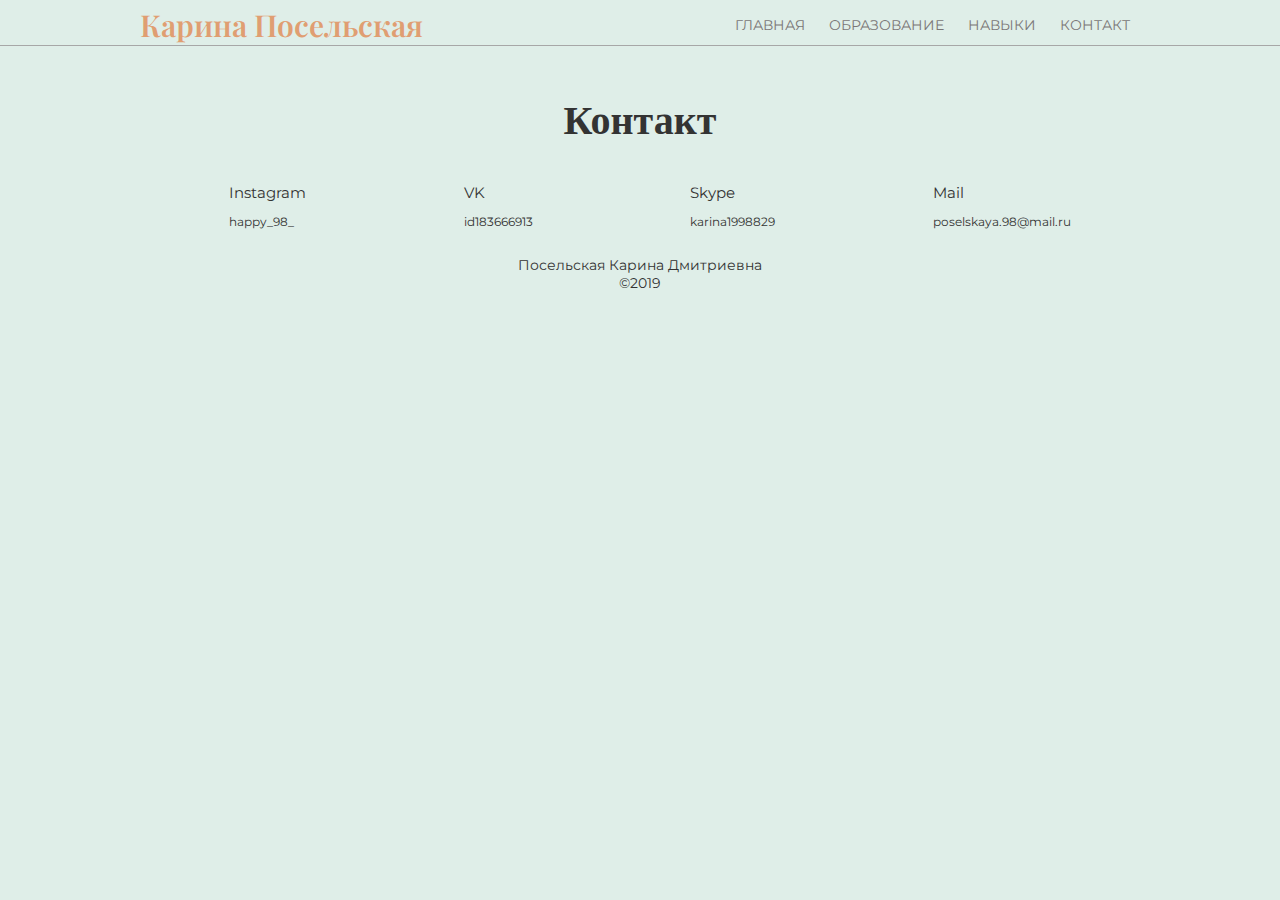
<file: index4.html>
<!DOCTYPE html>
<html>

<head>
    <meta charset="UTF-8">
    <link rel="stylesheet" href="css/styles.css">
    <link
        href="https://fonts.googleapis.com/css?family=Kaushan+Script|Montserrat:300i,400,700&display=swap&subset=cyrillic-ext"
        rel="stylesheet">
    <link href="https://fonts.googleapis.com/css?family=Playfair+Display&display=swap" rel="stylesheet">

    <link rel="stylesheet" href="https://use.fontawesome.com/releases/v5.7.2/css/all.css"
        integrity="sha384-fnmOCqbTlWIlj8LyTjo7mOUStjsKC4pOpQbqyi7RrhN7udi9RwhKkMHpvLbHG9Sr" crossorigin="anonymous">

    <!--<img src="http://placehold.it/110" alt=""> заглушка картинки -->

    <title>РезюмеКД</title>

</head>

<body>

    <header class="header">
        <div class="container">
            <div class=" header__inner">
                <div class="head__logo">Карина Посельская</div>
                <nav class="nav">
                    <a class="nav__link" href="index.html">Главная</a>
                    <a class="nav__link" href="index1.html">Образование</a>
                    <a class="nav__link" href="index2.html">Навыки</a>
                    
                    <a class="nav__link" href="index4.html">Контакт</a>
                </nav>
            </div>
        </div>
    </header>

    <hr>

    <div class="section__header">
        <h2 class="section__ovtitle">Контакт</h2>
    </div>

    <section class="section">
        <div class="container">
            <div class="intro1">
                <div class="intro__item1">
                    <a class="social__item" href="#" target="_blank">
                        <i class="fab fa-instagram"></i>
                    </a>
                </div>
                <div class="intro__item1">
                    <div class="intro__after2">Instagram</div>
                    <div class="intro__content2">
                        <p>
                            happy_98_
                    </div>
                </div>
                <div class="intro__item1">
                    <a class="social__item" href="https://vk.com/id183666913" target="_blank">
                        <i class="fab fa-vk"></i>
                    </a>
                </div>
                <div class="intro__item1">
                    <div class="intro__after2">VK</div>
                    <div class="intro__content2">
                        <p>
                            id183666913
                        </p>
                    </div>
                </div>
                <div class="intro__item1">
                    <a class="social__item" href="#" target="_blank">
                        <i class="fab fa-skype"></i>
                    </a>
                </div>
                <div class="intro__item1">
                    <div class="intro__after2">Skype</div>
                    <div class="intro__content2">
                        <p>
                            karina1998829
                    </div>
                </div>
                <div class="intro__item1">
                    <a class="social__item" href="#" target="_blank">
                        <i class="fas fa-envelope"></i>
                    </a>
                </div>
                <div class="intro__item1">
                    <div class="intro__after2">Mail</div>
                    <div class="intro__content2">
                        <p>
                            poselskaya.98@mail.ru
                        </p>
                    </div>
                </div>

            </div>
        </div>

    </section>










    <footer>
        <p class="basement__text">Посельская Карина Дмитриевна <br> ©2019</p>
    </footer>





</body>

</html>
</file>
<file: css/styles.css>
body {
   
    font-family:  'Montserrat', sans-serif;
    font-size: 15px;
    color: #333; 

    background-color: rgb(223, 238, 232);
    
    margin: 0;
    padding: 0;
    height: 100%;
    position: relative;
}

.header {
  
    position: fixed; 
    top: 0;  
    left: 0; 
    right: 0;  
    z-index: 1; 
    padding-top: 5px; 
    background-color: rgb(223, 238, 232);
}


.header__inner{
    display: flex;
    justify-content: space-between; 
    align-items: center; 
}

.head__logo {
    font-family: 'Playfair Display', serif;
    font-size: 30px;
    font-weight: 600;  
    color: rgb(224, 158, 114);
}

.nav {
    font-size: 14px;
    text-transform: uppercase; 
}

.nav__link {
    vertical-align: top;
    margin: 0 10px; 
    color: rgb(122, 118, 118);
    text-decoration: none;  
    position: relative; 
   }


.nav__link:after{
    content: "";
    display: block;
    width: 100%;
    height: 3px;
    background-color: rgb(224, 158, 114);
    opacity: 0; 
    transition: color .10s ;
    position: absolute; 
    top: 100%;
    left: 0;
    z-index: 1;
    transition: opacity .4s; 
}
 
.nav__link:hover:after {
    opacity: 1;
}

.section {
    
    max-width: 1000px;
    margin: 0 auto;
    /* margin-top: 170px ; */
}

.container {
    max-width: 1000px;
    margin: 0 auto;
}

.intro{
    display: flex;
    /* justify-content: space-between; 
    align-items: center; */
}

.intro__item {
    width: 50%; 
    /* flex: auto; */
}

.intro__photo {
    display: block;
    margin: auto;
    padding: 0;
    border: 2px solid #7affd7;
    border-radius: 50%;
    
}

.intro__after{
    font-size: 30px;
    font-family: 'Playfair Display', serif;
}



.section__header{
    font-family: 'Kaushan Script', cursive;
    font-size: 60px;
    text-align: center;
}

 .section__ovtitle{
    font-family: 'Kaushan Script', cursive;
    font-size: 40px;
} 

hr {
    display: block;
    width: 100%;
    height: 1px;
    border: 0;
    margin: 45px 0 ; 
    background-color: rgb(167, 167, 167);
}


.intro__after2{
    font-size: 15px;
}
.intro__content2{
    font-size: 12px;
}




.section3{
    padding: 30px 0;
}

.section__ovtitle1{
    font-weight: 500;
    font-size: 20px;
    font-family: 'Playfair Display', serif;
}

.section--devices1{
    background-color: blueviolet;
    /* background:url("../img/1.jpg") center no-repeat; */
    -webkit-background-size: cover;
    background-size: cover;
}
.section__3ovtitle{
   font-family: 'Kaushan Script', cursive;   
    font-size: 14px;
    color: #fff
}


.intro1{
    display: flex;
    justify-content: space-between; 
    align-items: center;
}

.intro__item1 {
    /* width: 50%;  */
    flex: auto; 
}

.social{
    display: flex;
    justify-content: center;
}
.social__item {
padding: 10px;

font-size: 60px;
text-decoration: none;
color:#000000 ;
line-height: 1;
}

.social__item:hover {
    color: rgb(4, 130, 180);
}


.footer {
    position: fixed;
    width: 100%; 
    
     
    /* position: relative;  */
    bottom: 0;   
    text-align: center;  
  
    
}

.basement__text{
    font-size: 14px;
}








footer {
    /* position: fixed; */
    width: 100%; 
    
     
    position: relative; 
    bottom: 0;   
    text-align: center;  
  
    
}

.basement__text{
    font-size: 14px;
}
</file>
